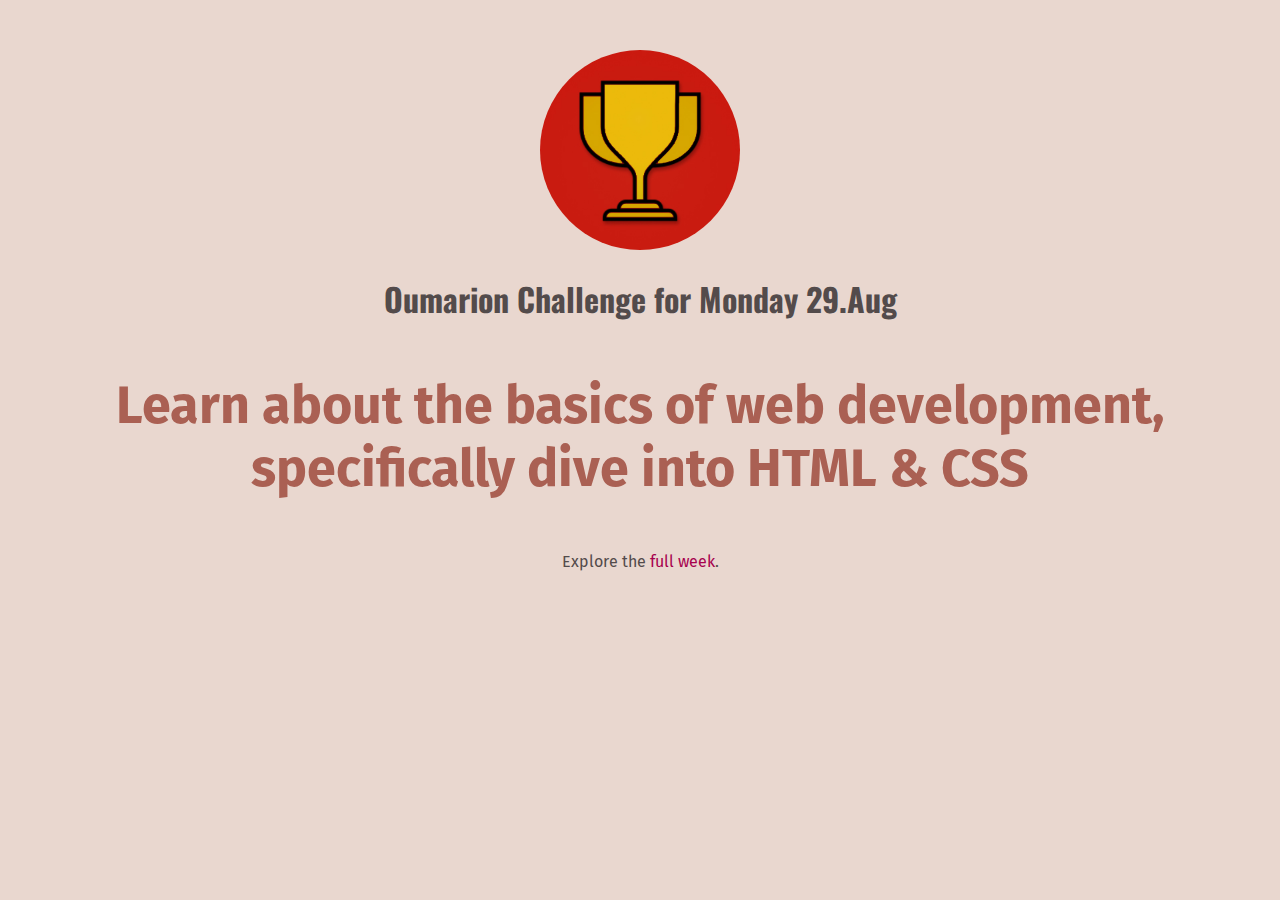
<file: index.html>
<!DOCTYPE html>
<html lang="en">
  <head>
    <meta charset="UTF-8" />
    <link rel="preconnect" href="https://fonts.googleapis.com" />
    <link rel="preconnect" href="https://fonts.gstatic.com" crossorigin />
    <link
      href="https://fonts.googleapis.com/css2?family=Fira+Sans:wght@400;700&family=Oswald:wght@700&display=swap"
      rel="stylesheet"
    />
    <link rel="stylesheet" href="styles/shared.css" />
    <link rel="stylesheet" href="styles/daily-challenge.css" />
    <title>My Daily Challenge</title>
  </head>
  <body>
    <img src="images/challenges-trophy.jpeg" alt="A trophy" />
    <h1>Oumarion Challenge for Monday 29.Aug</h1>
    <p id="todays-challenge">
      Learn about the basics of web development, specifically dive into HTML &
      CSS
    </p>
    <p>Explore the <a href="full-week.html">full week</a>.</p>
  </body>
</html>
</file>
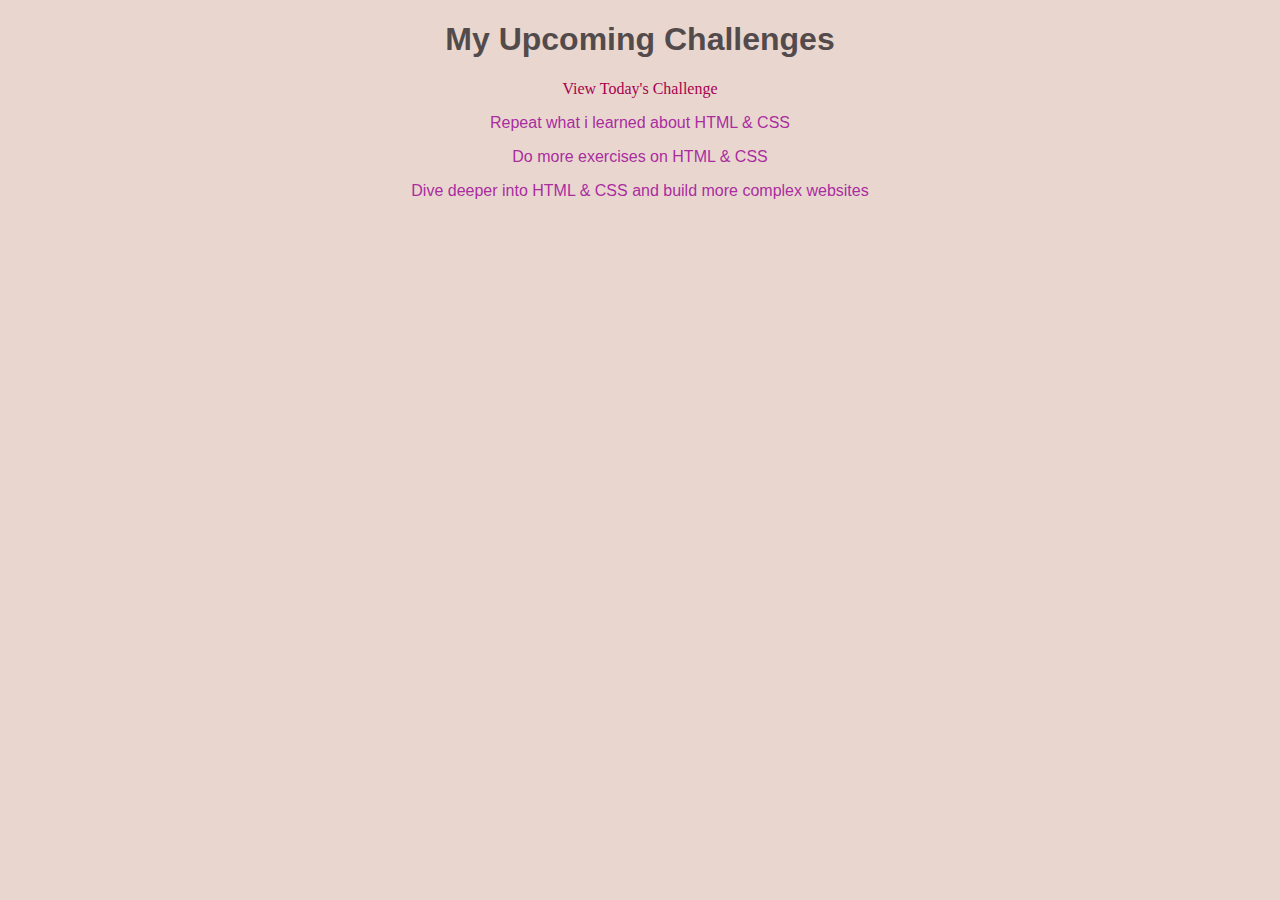
<file: full-week.html>
<!DOCTYPE html>
<html lang="en">
  <head>
    <meta charset="UTF-8" />
    <link rel="preconnect" href="https://fonts.googleapis.com" />
    <link rel="preconnect" href="https://fonts.gstatic.com" crossorigin />
    <link
      href="https://fonts.googleapis.com/css2?family=Fira+Sans:wght@400;700&family=Oswald:wght@700&display=swap"
      rel="stylesheet"
    />
    <link rel="stylesheet" href="styles/shared.css" />
    <link rel="stylesheet" href="styles/full-week.css" />
    <title>My Upcoming Challenges</title>
  </head>
  <body>
    <h1>My Upcoming Challenges</h1>
    <a href="index.html">View Today's Challenge</a>
    <p>Repeat what i learned about HTML & CSS</p>
    <p>Do more exercises on HTML & CSS</p>
    <p>Dive deeper into HTML & CSS and build more complex websites</p>
  </body>
</html>
</file>
<file: styles/shared.css>
body {
    background-color: rgb(233, 215, 207);
    text-align: center;
   color: rgb(83, 75, 75);
}


h1 {
  font-family: 'Oswald', sans-serif;
  
}

p {
  font-family: 'Fira Sans', sans-serif;
  
}

a {
    font-family: 'Fira Sans' sans-serif;
    text-decoration: none;
  color: rgb(167, 1, 78);
  
}

a:hover {
  text-decoration: underline;
}
</file>
<file: styles/daily-challenge.css>
body {
    margin: 50px;
}

img {
    width: 200px;
    height: 200px;
    border-radius: 100px;
}


#todays-challenge {
    color: rgb(170, 96, 83);
    font-weight: bold;
    font-size: 52px;
    
}
</file>
<file: styles/full-week.css>
h1 {
    font-family: sans-serif;
    text-align: center;
}

p {
    font-family: sans-serif;
    color: rgb(170, 45, 160)
}

a :hover {
    text-decoration: underline;
}

a {
    text-decoration: none;
}
</file>
